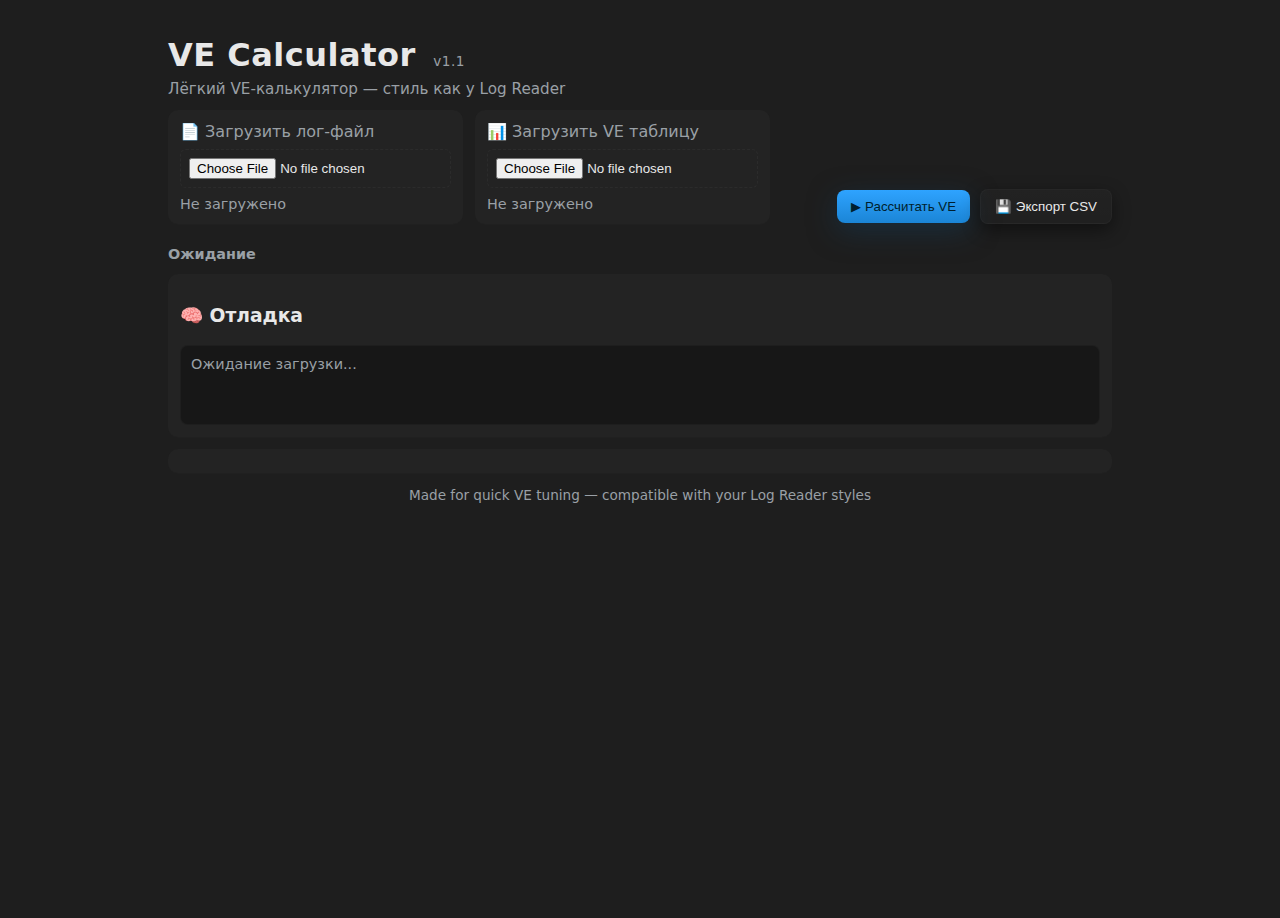
<file: VE-Calc-main/index.html>
<!doctype html>
<html lang="ru">
<head>
<meta charset="utf-8">
<meta name="viewport" content="width=device-width,initial-scale=1">
<title>VE Calculator v1.1</title>
<link rel="stylesheet" href="style.css">
</head>
<body>
  <div class="app-container">
    <header class="header">
      <h1 class="logo">VE Calculator <span class="ver">v1.1</span></h1>
      <p class="subtitle">Лёгкий VE-калькулятор — стиль как у Log Reader</p>
    </header>

    <main class="main">
      <section class="upload">
        <div class="card">
          <label class="lbl">📄 Загрузить лог-файл</label>
          <input id="loadLog" type="file" accept=".csv,.txt" />
          <div id="statusLog" class="status">Не загружено</div>
        </div>

        <div class="card">
          <label class="lbl">📊 Загрузить VE таблицу</label>
          <input id="loadVE" type="file" accept=".csv,.txt,.xlsx" />
          <div id="statusVE" class="status">Не загружено</div>
        </div>

        <div class="actions">
          <button id="calculate" class="btn primary">▶ Рассчитать VE</button>
          <button id="export" class="btn" disabled>💾 Экспорт CSV</button>
        </div>

        <div id="statusCalc" class="status calc-status">Ожидание</div>
      </section>

      <section id="debug-section" class="card debug-section">
        <h3>🧠 Отладка</h3>
        <div id="debugLog" class="debugbox">Ожидание загрузки...</div>
      </section>

      <section id="output" class="card output"></section>
    </main>

    <footer class="footer">Made for quick VE tuning — compatible with your Log Reader styles</footer>
  </div>

<script type="module" src="./app.js"></script>
</body>
</html>
</file>
<file: VE-Calc-main/style.css>
:root{
  --bg:#1e1e1e;
  --panel:#232323;
  --text:#e8e8e8;
  --muted:#9aa0a6;
  --accent:#2ea3ff;
  --accent-2:#1b85d6;
  --success:#5ed07a;
  --danger:#ff6b6b;
  --card-radius:10px;
}

*{box-sizing:border-box}
html,body{height:100%;margin:0;font-family:Inter, system-ui, -apple-system, "Segoe UI", Roboto, "Helvetica Neue", Arial; background:var(--bg); color:var(--text);}

.app-container{max-width:980px;margin:18px auto;padding:18px;}
.header{display:flex;flex-direction:column;gap:6px;margin-bottom:12px}
.logo{margin:0;font-weight:600;color:var(--text);letter-spacing:0.5px}
.logo .ver{font-weight:400;color:var(--muted);font-size:0.85rem;margin-left:6px}
.subtitle{margin:0;color:var(--muted);font-size:0.95rem}

.main{display:grid;grid-template-columns:1fr;gap:12px}
.upload{display:flex;flex-wrap:wrap;gap:12px;align-items:flex-end}
.card{background:var(--panel);padding:12px;border-radius:var(--card-radius);box-shadow:0 1px 0 rgba(255,255,255,0.01);min-width:260px}
.lbl{display:block;margin-bottom:8px;color:var(--muted)}

input[type=file]{width:100%;padding:8px;background:transparent;border:1px dashed rgba(255,255,255,0.04);color:var(--text);border-radius:6px}

.actions{display:flex;gap:10px;align-items:center;margin-left:auto}
.btn{background:linear-gradient(180deg, rgba(255,255,255,0.02), rgba(255,255,255,0.01));border:1px solid rgba(255,255,255,0.03);padding:9px 14px;border-radius:8px;color:var(--text);cursor:pointer;transition:all .14s ease;box-shadow:0 6px 18px rgba(0,0,0,0.45)}
.btn:hover{transform:translateY(-2px);box-shadow:0 10px 26px rgba(0,0,0,0.55)}
.btn:active{transform:translateY(0)}
.btn.primary{background:linear-gradient(180deg,var(--accent),var(--accent-2));border:none;color:#001F2E;box-shadow:0 8px 28px rgba(20,60,90,0.5)}

.status{margin-top:8px;color:var(--muted);font-size:0.9rem}
.calc-status{margin-top:10px;font-weight:600}

.debug-section{padding:12px}
.debugbox{background:#171717;border:1px solid rgba(255,255,255,0.03);padding:10px;border-radius:8px;color:var(--muted);min-height:80px;white-space:pre-wrap;font-size:0.9rem}

.output{padding:12px;display:block}
.ve-table{width:100%;border-collapse:collapse;margin-top:8px}
.ve-table td{border:1px solid rgba(255,255,255,0.03);padding:6px 8px;text-align:right;font-family:monospace;font-size:0.85rem}
.ve-table tr:nth-child(even){background:rgba(255,255,255,0.01)}

.footer{margin-top:14px;color:var(--muted);font-size:0.85rem;text-align:center}

/* responsive */
@media(max-width:720px){
  .actions{width:100%;justify-content:space-between;margin-left:0}
  .upload{flex-direction:column;align-items:stretch}
}
</file>
